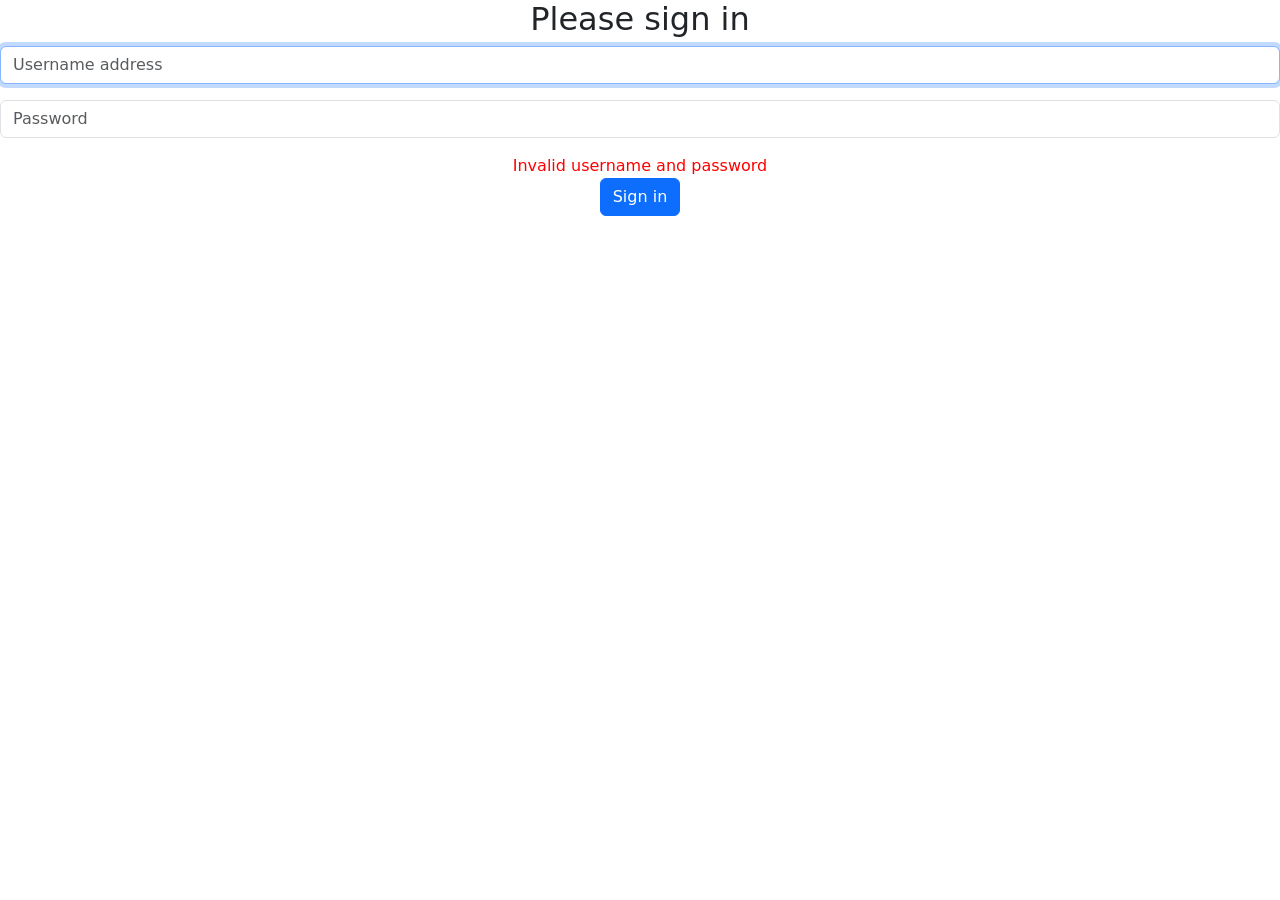
<file: src/main/resources/templates/login.html>
<!DOCTYPE html>
<html lang="en" xmlns:th="http://www.thymeleaf.org">
<head>
    <meta charset="UTF-8">
    <title>Login page</title>
    <meta name="viewport" content="width=device-width, initial-scale=1">
    <link href="https://cdn.jsdelivr.net/npm/bootstrap@5.3.2/dist/css/bootstrap.min.css" rel="stylesheet" integrity="sha384-T3c6CoIi6uLrA9TneNEoa7RxnatzjcDSCmG1MXxSR1GAsXEV/Dwwykc2MPK8M2HN" crossorigin="anonymous"/>
    <link th:href="@{/css/signin.css}" rel="stylesheet"/>
</head>
<body>
<div class="text-center">
    <form class="form-signin" th:action="@{/login}" th:method="POST">
        <h2>Please sign in</h2>
        <div class="form-outline mb-3">
            <input type="text" id="username" class="form-control" name="username" placeholder="Username address" required autofocus>
        </div>
        <div class="form-outline mb-3">
            <input type="password" id="password" class="form-control" name="password" placeholder="Password" required>
        </div>
        <div style="color: red" th:if="${param.error}">
            Invalid username and password
        </div>
        <button type="submit" class="btn btn-primary btn-block">Sign in</button>
    </form>
</div>
</body>
</html>
</file>
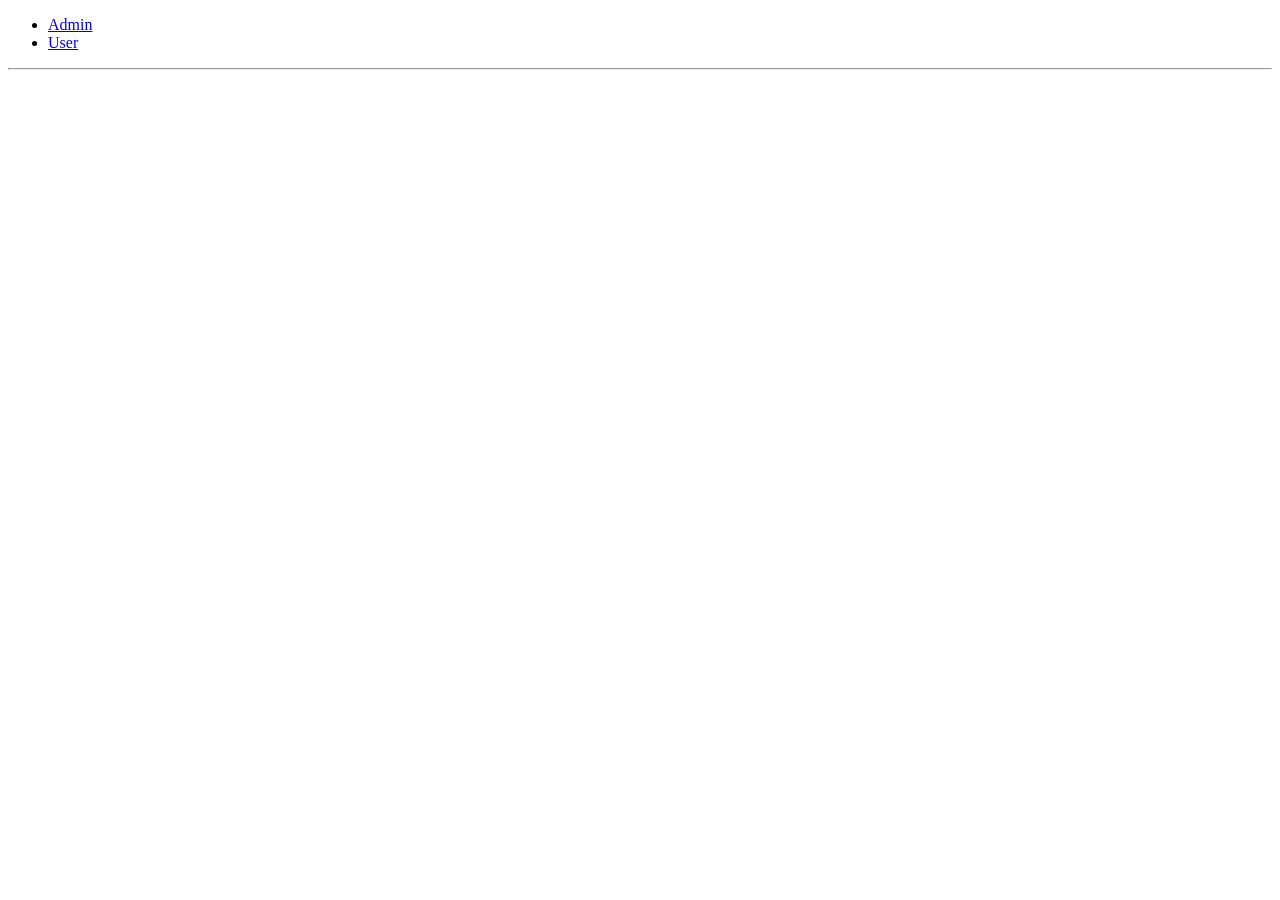
<file: src/main/resources/templates/fragments/sidebar.html>
<!DOCTYPE html>
<html lang="en" xmlns:th="http://www.thymeleaf.org" xmlns:sec="http://www.thymeleaf.org/thymeleaf-extras-springsecurity5">
<head>
  <meta charset="UTF-8">
  <title>Title</title>
</head>
<body>
<div th:fragment="side-bar(active_link)">
  <ul class="nav nav-pills nav-fill flex-column mb-sm-auto mb-0" id="menu">
    <div sec:authorize="hasRole('ROLE_ADMIN')">
      <li class="nav-item" >
        <a class="nav-link text-start" aria-current="page" href="/admin"
           th:classappend="${active_link == '/users'} ? 'active'">
          Admin
        </a>
      </li>
    </div>
    <li class="nav-item">
      <a class="nav-link text-start" href="/user"
         th:classappend="${active_link == '/user'} ? 'active'">
        User
      </a>
    </li>
  </ul>
  <hr>
</div>
</body>
</html>
</file>
